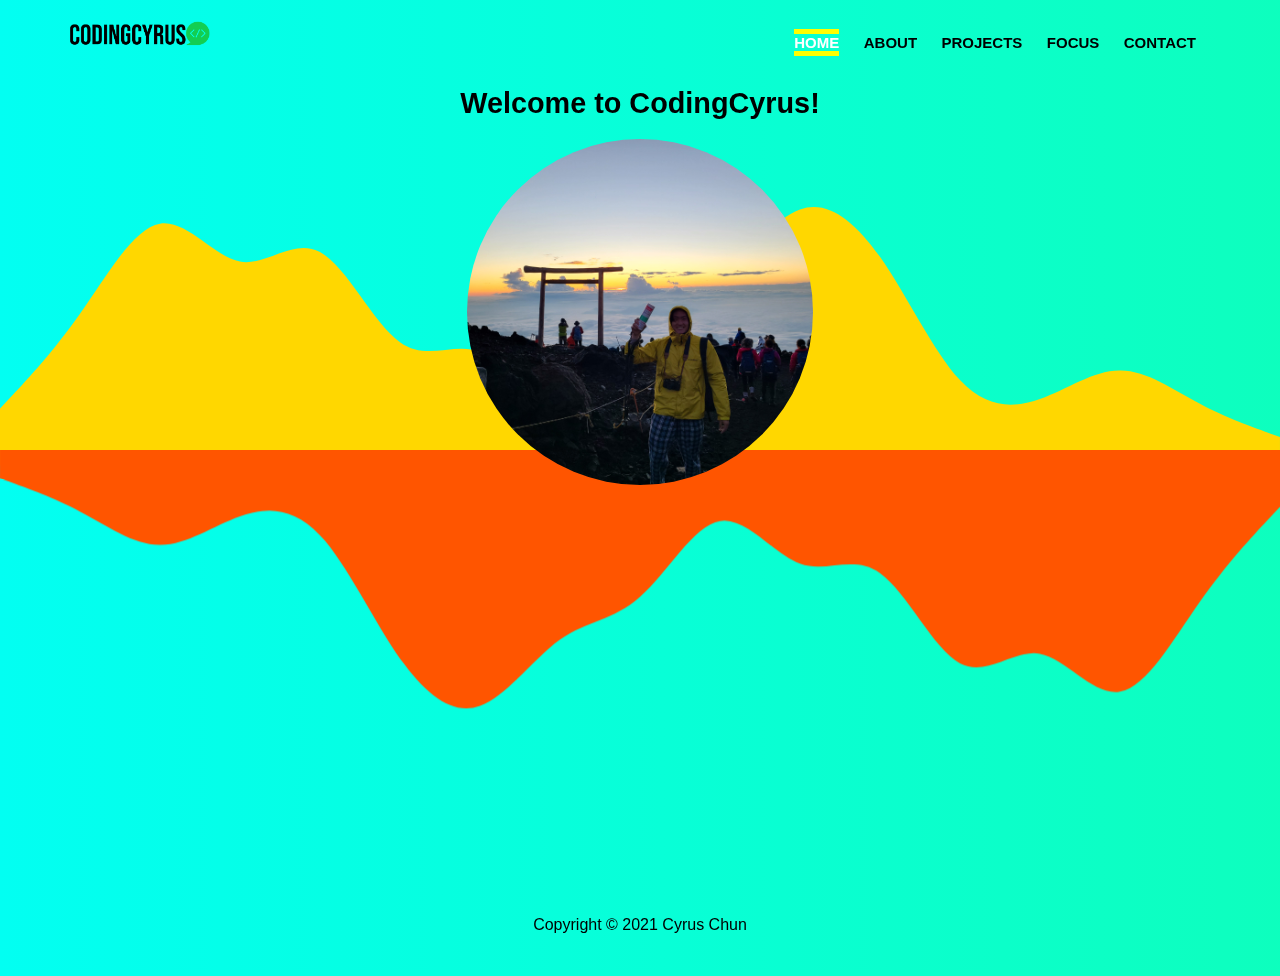
<file: index.html>
<!DOCTYPE html>
<html lang = "en">

    <head>
        <meta charset="UTF-8">
        <meta name="viewport" content="width=device-width, initial-scale=1" />
        <link rel = "stylesheet" href="./styles/CodingCyrus_stylesheet.css">
        <link rel = "icon" href = "images/Title_Logo.png" type = "image/x-icon">
        <title>CodingCyrus - Home</title>
    </head>

    <body>
        <div class="container">
            <!--Navigation Bar-->
            <div class="navbar">
                <img src = "images/CodingCyrusLogo.png" class= "logo" alt="CodingCyrusLogo">
                <nav>
                    <ul id="menuList">
                        <li><a href="index.html" class="active">HOME</a></li>
                        <li><a href="about_cyrus.html">ABOUT</a></li>
                        <li><a href="projects_cyrus.html">PROJECTS</a></li>
                        <li><a href="focus_cyrus.html">FOCUS</a></li>
                        <li><a href="contact_cyrus.html">CONTACT</a></li>
                    </ul>
                </nav>
                <img src="images/green_menuIcon.png" class="menu-icon" onclick="togglemenu()" alt="Menu Icon">
            </div>
            <!--Main contents-->
            <section class="homepage">
                <h1>Welcome to CodingCyrus!</h1>
                <img src="images/MtFuji_Cyrus.jpg" alt="Cyrus Mt.Fuji Photo" class="fuji-image">
                <embed class="homepage" src="https://open.spotify.com/embed/playlist/1qjqBWT34cflhaqdfoePeA?utm_source=generator" width="400" height="80" frameBorder="0" allowfullscreen="" allow="autoplay; clipboard-write; encrypted-media; fullscreen; picture-in-picture">
            </section>
            <!--background art-->
            <svg xmlns="http://www.w3.org/2000/svg" viewBox="0 0 1440 320" class="svg1">
                <path fill="#ffd700" fill-opacity="1" d="M0,256L15,240C30,224,60,192,90,149.3C120,107,150,53,180,48C210,43,240,85,270,90.7C300,96,330,64,360,80C390,96,420,160,450,181.3C480,203,510,181,540,192C570,203,600,245,630,240C660,235,690,181,720,154.7C750,128,780,128,810,106.7C840,85,870,43,900,32C930,21,960,43,990,85.3C1020,128,1050,192,1080,224C1110,256,1140,256,1170,245.3C1200,235,1230,213,1260,213.3C1290,213,1320,235,1350,250.7C1380,267,1410,277,1425,282.7L1440,288L1440,320L1425,320C1410,320,1380,320,1350,320C1320,320,1290,320,1260,320C1230,320,1200,320,1170,320C1140,320,1110,320,1080,320C1050,320,1020,320,990,320C960,320,930,320,900,320C870,320,840,320,810,320C780,320,750,320,720,320C690,320,660,320,630,320C600,320,570,320,540,320C510,320,480,320,450,320C420,320,390,320,360,320C330,320,300,320,270,320C240,320,210,320,180,320C150,320,120,320,90,320C60,320,30,320,15,320L0,320Z"></path>
            </svg>
            <svg xmlns="http://www.w3.org/2000/svg" viewBox="0 0 1440 320" class="svg2">
                <path fill="#ff5500" fill-opacity="1" d="M0,256L15,240C30,224,60,192,90,149.3C120,107,150,53,180,48C210,43,240,85,270,90.7C300,96,330,64,360,80C390,96,420,160,450,181.3C480,203,510,181,540,192C570,203,600,245,630,240C660,235,690,181,720,154.7C750,128,780,128,810,106.7C840,85,870,43,900,32C930,21,960,43,990,85.3C1020,128,1050,192,1080,224C1110,256,1140,256,1170,245.3C1200,235,1230,213,1260,213.3C1290,213,1320,235,1350,250.7C1380,267,1410,277,1425,282.7L1440,288L1440,320L1425,320C1410,320,1380,320,1350,320C1320,320,1290,320,1260,320C1230,320,1200,320,1170,320C1140,320,1110,320,1080,320C1050,320,1020,320,990,320C960,320,930,320,900,320C870,320,840,320,810,320C780,320,750,320,720,320C690,320,660,320,630,320C600,320,570,320,540,320C510,320,480,320,450,320C420,320,390,320,360,320C330,320,300,320,270,320C240,320,210,320,180,320C150,320,120,320,90,320C60,320,30,320,15,320L0,320Z"></path>
            </svg>  
    </div>

    <!--footer-->
    <footer class="footer">
        <p>Copyright &copy; 2021 Cyrus Chun</p>
    </footer>          

    <script src = "./scripts/vue.js"></script>
    <script src = "./scripts/main.js"></script>       
    </body>
</html>
</file>
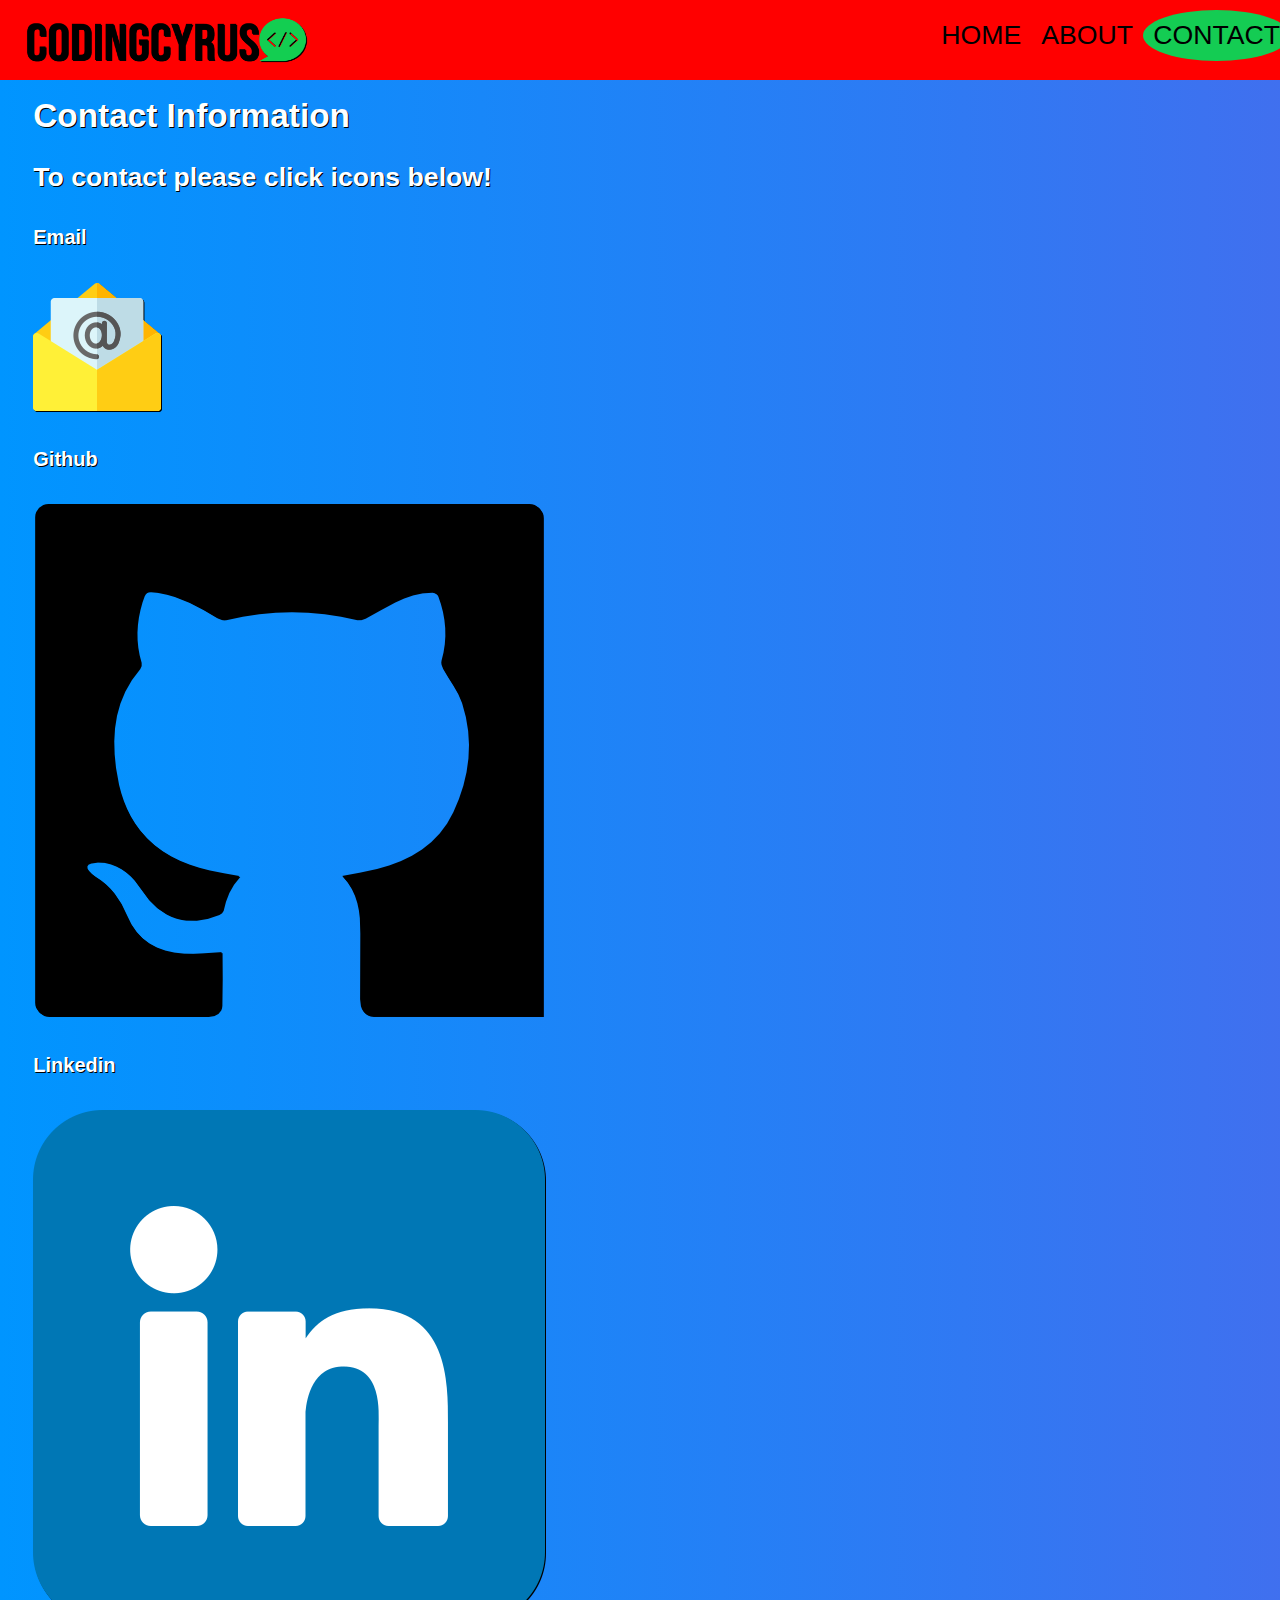
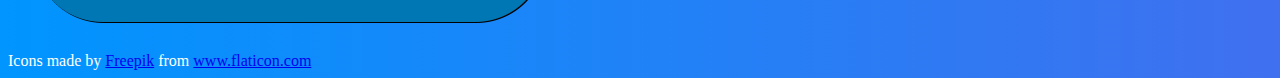
<file: contact_cyrus.html>
<!DOCTYPE html>
<html lang = "en">

    <head>
        <meta charset="UTF-8">
        <title>CodingCyrus - Contact Information</title>
        <link rel = "stylesheet" href="CodingCyrus_stylesheet.css">
    </head>

    <body>
        <header>
            <ul>
                <li><a class = "active" href="contact_cyrus.html">CONTACT</a></li>
                <li><a href="about_cyrus.html">ABOUT</a></li>
                <li><a href="home_cyrus.html">HOME</a></li>
                <li style="float:left"><img src = "images/CodingCyrusLogo.png" alt="CodingCyrusLogo"></li>
            </ul>
        </header>

        <section>
            <h1>Contact Information</h1>  
            <h3>To contact please click icons below!</h3>
            <h5>Email</h5>
            <a href="mailto:cyrushc@bu.edu"><img src="images/email.png" alt="freepik email icon"></a>
            
            <h5>Github</h5>
            <a href="https://github.com/CodingCyrus">
                <img src= "images/github.png" alt="freepik github icon">
            </a>

            <!-- Intent later on is to add my own LinkedIn Profile to Portfolio --> 
            <!-- Using Default Linkedin url as I am still editing my own LinkedIn account --> 
            <h5>Linkedin</h5>
            <a href="https://www.linkedin.com/"> 
                <img src ="images/linkedin.png" alt="freepik email icon">
            </a>
        </section>

        <footer>
            <div>Icons made by <a href="https://www.freepik.com" title="Freepik">Freepik</a> from <a href="https://www.flaticon.com/" title="Flaticon">www.flaticon.com</a></div>
        </footer>
    </body>
</html>
</file>
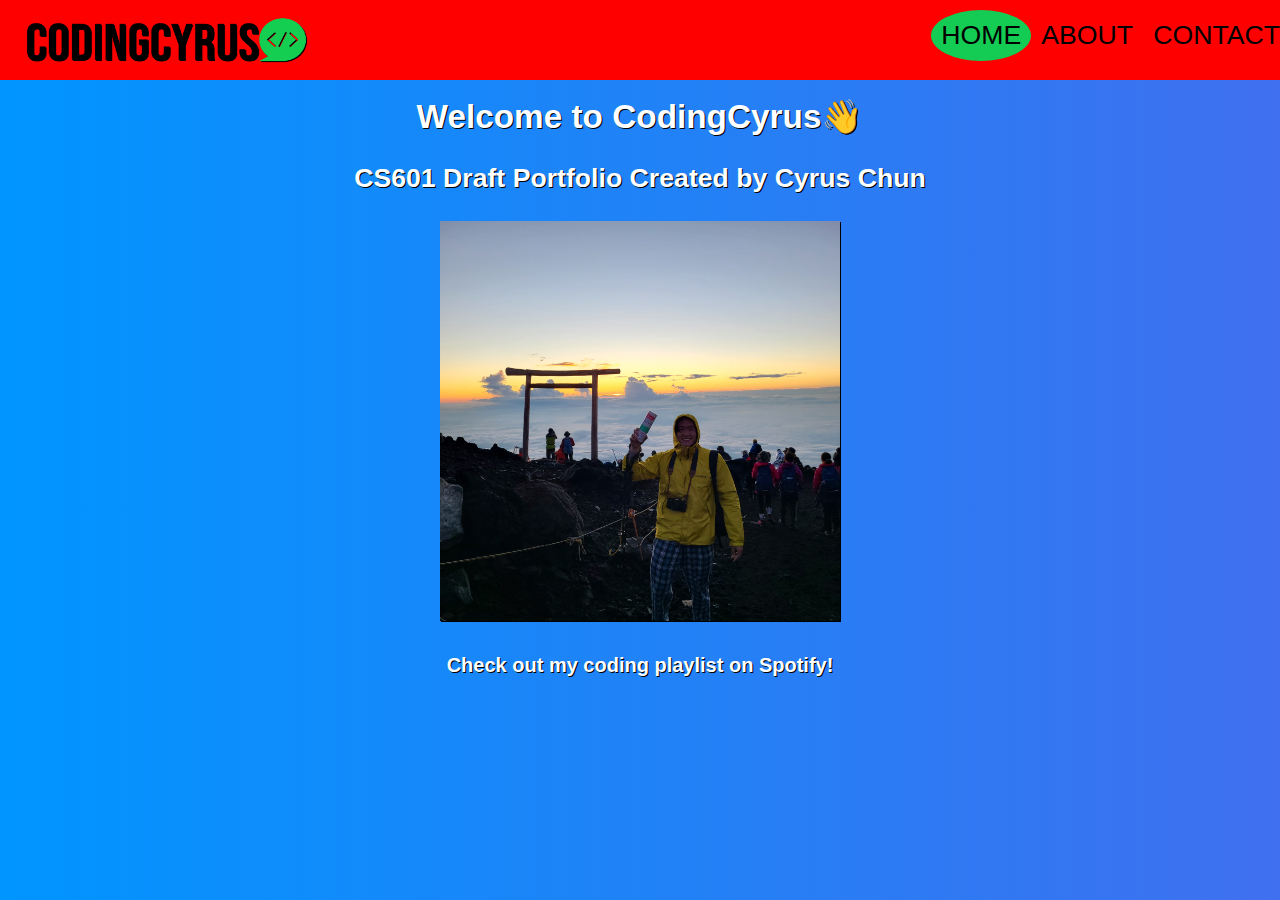
<file: home_cyrus.html>
<!DOCTYPE html>
<html lang = "en">

    <head>
        <meta charset="UTF-8">
        <title>CodingCyrus - Homepage</title>
        <link rel = "stylesheet" href="CodingCyrus_stylesheet.css">
    </head>

    <body>
        <header>
            <ul>
                <li><a href="contact_cyrus.html">CONTACT</a></li>
                <li><a href="about_cyrus.html">ABOUT</a></li>
                <li><a class = "active" href="home_cyrus.html">HOME</a></li>
                <li style="float:left"><img src = "images/CodingCyrusLogo.png" alt="CodingCyrusLogo"></li>
            </ul>
        </header>

        <section>
            <h1 class="homepage">Welcome to CodingCyrus👋</h1>
            <h3 class="homepage">CS601 Draft Portfolio Created by Cyrus Chun </h3>
            <img class="homepage" src="images/MtFuji_Cyrus.jpg" alt="Cyrus Mt.Fuji photo">
        </section>
        
        <article>
            <h5 class="homepage">Check out my coding playlist on Spotify!</h5>
            <!-- Embed Shopify HTML as Audio media for HW1--> 
            <!-- Will use CSS next time to replace frameborder not supported by HTML-5-->
            <embed class="homepage" src="https://open.spotify.com/embed/playlist/1qjqBWT34cflhaqdfoePeA?utm_source=generator" width="500" height="80" frameBorder="0" allowfullscreen="" allow="autoplay; clipboard-write; encrypted-media; fullscreen; picture-in-picture">
        </article>
    </body>

</html>
</file>
<file: styles/CodingCyrus_stylesheet.css>
/* CSS for Website background and navbar*/
body{
    margin: 0;
    padding: 0;
    font-family:'Oswald', sans-serif;
    background: linear-gradient(270deg, #30ff21, #02fff2);
    background-size: 400% 400%;
    animation: AnimationName 30s ease infinite;
    animation: AnimationName 30s ease infinite;
}

@keyframes AnimationName {
    0%{background-position:0% 50%}
    50%{background-position:100% 50%}
    100%{background-position:0% 50%}
}

.container {
    width:100%;
    min-height: 100vh;
    padding-left: 5%;
    padding-right: 5%;
    box-sizing: border-box;
    overflow: hidden;
}

.navbar{
    width: 100%;
    display: flex;
    align-items: center;
}

.logo{
    width: 150px;
    margin: 20px 0;
}

.menu-icon{
    width: 30px;
    cursor: pointer;
    display: none;
}

nav{
    flex: 1;
    text-align: right;
}

nav ul li{
    list-style: none;
    display: inline-block;
    margin-right: 20px;
    font-weight: bold;
}

nav ul li a{
    text-decoration: none;
    color:#000000;
    font-size: 15px;
}

nav ul li a:hover{
    color: white;
    border-bottom: 5px solid yellow;
    border-top: 5px solid yellow;
    transition: all 0.6s ease;
}

.active {
    border-bottom: 5px solid yellow;
    border-top: 5px solid yellow;
    color: white;
}

.row{
    display: flex;
    justify-content: space-between;
    align-items: center;
    margin: 100px 0;
}

.col-1{
    flex-basis: 40%;
    position: relative;
    margin-left: 30px;
}

h1{
    font-size: 180%;
}

h2{
    font-size: 40px;
}

.col-1 h3{
    font-size: 20px;
    font-weight: 100;
    margin: 20px 0 10px;
}

.col-2 h4{
    font-size: 25px;
    font-weight: bold;
    margin: 20px 0 10px;
}

.col-1 p {
    font-size: 15px;
    font-weight: 100;
    margin: 30px 0;
}

.col-2 {
    position: static;
    flex-basis: 40%;
    margin-left: 0%;
    float: right;
}

.col-2 h2{
    border-style: solid;
    border-color: white;
}

button{
    width: 100px;
    border: 0;
    padding: 10px 10px;
    outline: none;
    background-color: #00c20a;
    color: black;
    font-weight: bold;
}

button:hover{
    background-color: black;
    color: white;
    cursor: pointer;
}

.footer {
    position: static;
    bottom: 0;
    width:100%;
    text-align: center;
    height: 60px;
    font-family:'Oswald', sans-serif;
}

/* CSS for HomePage */
.homepage{
    display: block; 
    text-align: center;
    margin-left: auto;
    margin-right: auto;
    position: static;
}

.svg1{
    position: fixed;
    z-index: -1;
    left: 0;
    top: 50%;
    margin-top: -21%;
}

.svg2{
    position: fixed;
    z-index: -1;
    left: 0;
    top: 50%;
    transform: rotate(180deg);
}

.fuji-image {
    z-index: 0;
    width: 30%;
    border-bottom-right-radius: 100%;
    border-bottom-left-radius: 100%;
    border-top-right-radius: 100%;
    border-top-left-radius: 100%;
    animation: rotation 3s linear infinite;
}

@keyframes rotation {
    from {
      transform: rotate(0deg);
    }
    to {
      transform: rotate(359deg);
    }
}

/* CSS for About Page and Table layout*/
.table {
    width: 100%;
    text-align: left;
    background: #CC0000;
    border-collapse: collapse;
    border: 2px solid black;
    color: white;
}
.table td, .table th{
    border: none;
    padding: 15px;
}

.table th {
    border-bottom: 2px solid black;
}

dt{
    font-family: 'Oswald', sans-serif;
    font-size: 15pt;
    text-shadow: 1px 1px #000000;
    vertical-align: text-bottom;
}

dt {
    display: inline;
}   

.wrap {
    overflow: hidden;
    margin: 10px;
    margin-left: auto;
    margin-right: auto;
}

.box {
    float: left;
    position: relative;
    width: 20%;
    padding-bottom: 20%;
}

.boxInner {
    position: absolute;
    left: 10px;
    right: 10px;
    top: 10px;
    bottom: 10px;
    overflow: hidden;
}
  
.boxInner img {
    width: 100%;
    height: 100%;
}
  
.boxInner .titleBox {
    position: absolute;
    bottom: 0;
    left: 0;
    right: 0;
    margin-bottom: -50px;
    background: #fff;
    background: rgba(0, 0, 0, 0.5);
    color: #FFF;
    padding: 10px;
    text-align: center;
    -webkit-transition: all 0.3s ease-out;
    -moz-transition: all 0.3s ease-out;
    -o-transition: all 0.3s ease-out;
    transition: all 0.3s ease-out;
}
  
section.no-touch .boxInner:hover .titleBox, section.touch .boxInner.touchFocus .titleBox {
    margin-bottom: 0;
}

/*CSS Projects*/
.pdfdownload{
    width: 100px;
    border: 0;
    padding: 10px 10px;
    outline: none;
    background-color: red;
    color: white;
    font-weight: bold;
}

.pdfdownload:hover{
    background-color: black;
    color: white;
    cursor: pointer;
}

/*CSS for focus page*/
.pomodoro {
    text-align: center;
    font-weight: bold;
}

.timer {
    font-size: 60px;
    color: white;
}

.pointer {
    cursor: pointer;
  }
  
.finished {
    text-decoration: line-through;
}
  
.inProgress {
    text-align: center;
    font-weight: bold;
    background-color: yellow;
}
  
.notinProgress {
    text-align: center;
    font-weight: bold;
    background-color: red;
}
  
.complete {
    text-decoration-line: line-through;
    text-align: center;
    font-weight: bold;
    background-color: #00c20a;
}

.todo{
    background: white;
    color: #000000;
}

.left {
    display: inline-block;
    margin-bottom: 5px;
}


/*CSS for contact page*/
.sns{
    width: 100px;
    cursor: pointer;
}
.contact {
    text-align: center;
}


/* Responsive layout - mobile tablet and desktop*/
@media only screen and (max-width: 767px) {
    nav ul {
        width: 100%;
        background: rgb(253, 174, 2);
        position: absolute;
        top: 80px;
        right: 0;
        z-index: 2;
        margin-top: -20px;
    }
    nav ul li{
        display: block;
        margin-top: 5px;
        margin-bottom: 0px;
        font-size: 3px;
    }
    .menu-icon{
        display: block;
    }

    #menuList{
        overflow: hidden;
        transition: 0.5s;
    }

    .fuji-image {
        width: 50%;
    }
    .svg1{
        display: none;
    }
    .svg2{
        display: none;
    }
    .box {
        width: 100%;
        padding-bottom: 100%;
    }
    button{
        width: 80px;
        padding: 10px 20px;
        background-color: #00c20a;
    }
    h1 {
        font-size: 20px;
    }
    p{
        font-size: 15px;
    }
}

@media only screen and (min-width: 768px) and (max-width: 1023px) {
    .box {
        width: 50%;
        padding-bottom: 50%;
      }
}

@media only screen and (min-width: 1024px) {
    .box {
        width: 33.3%;
        padding-bottom: 33.3%;
      }
}
</file>
<file: CodingCyrus_stylesheet.css>
/* CSS for Website background */
body {
    background: linear-gradient(270deg, #FF00BF, #0095ff);
    background-size: 400% 400%;
    animation: AnimationName 15s ease infinite;
    color: white;
    padding-top: 5%;
}

@keyframes AnimationName {
    0%{background-position:0% 50%}
    50%{background-position:100% 50%}
    100%{background-position:0% 50%}
}

section {
    margin: 2%;
}

/* CSS for Webpage headings */
h1 {
    color:white;
    font-size: 25pt;
    font-family: 'Oswald', sans-serif;
    text-shadow: 1px 1px #000000;
}

h3 {
    color: white;
    font-size: 20pt;
    font-family: 'Oswald', sans-serif;
    text-shadow: 1px 1px #000000;
}

h5 {
    color: white;
    font-family: 'Oswald', sans-serif;
    font-size: 15pt;
    text-shadow: 1px 1px #000000;
}

/* CSS styling for Home Page Elements*/
.homepage {
    text-align: center;
    display: block; 
    margin-left: auto;
    margin-right: auto;
}

img.homepage {
    width: 400px;
    height: 400px;
}

section img {
    filter: drop-shadow(1px 1px black);
}

/* CSS for Navigation bar */
ul {
    position: fixed;
    top: 0px;
    left: 0px;
    z-index: 1;
    padding: 10px;
    margin: 0px;
    width: 100%;
    background-color: red;
    list-style-type: none;
    overflow: hidden;
}

li a {
    display: inline;
    color: black;
    text-align: center;
    padding: 10px;
    margin: 0px;
    font-family: 'Oswald', sans-serif;
    font-size: 20pt;
    text-decoration: none;
    border-radius: 50%;
    float: right;
}

li a:hover {
    color:white;
}

li img {
    float: left;
    width: 300px;
    height: 50px;
    padding: 5px;
    filter: drop-shadow(1px 1px black);
}

.active {
    background-color: #14cc53;
}

/* CSS for Content */
p {
    color: white;
    font-family: 'Oswald', sans-serif;
    font-size: 15pt;
    text-shadow: 1px 1px #000000;
}

p:first-letter {
    font-size: 20pt;
    font-weight: bold;
}

.table {
    width: 100%;
    text-align: left;
    background: #CC0000;
    border-collapse: collapse;
    border: 2px solid #000000;
    text-shadow: 1px 1px #000000;
}
.table td, .table th{
    border: none;
    padding: 15px;
}

.table th {
    border-bottom: 2px solid black;
}

dt{
    font-family: 'Oswald', sans-serif;
    font-size: 15pt;
    text-shadow: 1px 1px #000000;
    vertical-align: text-bottom;
}

dt {
    display: inline;
}   




/* Media Query for Smartphone Displays */
@media (min-width : 320px) and (max-width: 600px) {
    li img {
        float: left;
        width: 150px;
        height: 30px;
    }

    li a {
        display: block;
        color: black;
        text-align: center;
        padding: 5px 10px;
        font-family: 'Oswald', sans-serif;
        font-size: 10pt;
        text-decoration: none;
        border-radius: 50%;
        float: right;
    }

    h1 {
        font-size: 15pt;
    }

    h3 {
        font-size: 12pt;
    }

    h5 {
        font-size: 9pt;
    }

    p {
        font-size: 8pt;
    }

    .homepage {
        width: 85%;
    }

    img.homepage {
        width: 300px;
        height: 300px;
    }
}

/* Media Query for Tablet Displays */
@media (min-width: 601px) and (max-width: 1000px) {
    li img {
        float: left;
        width: 180px;
        height: 40px;
    }

    li a {
        display: block;
        color: black;
        text-align: center;
        padding: 5px 10px;
        font-family: 'Oswald', sans-serif;
        font-size: 15pt;
        text-decoration: none;
        border-radius: 50%;
        margin: 2px;
        float: right;
    }

    h1 {
        font-size: 25pt;
    }

    h3 {
        font-size: 12pt;
    }

    p {
        font-size: 10pt;
    }

    #homepage {
        width: 600px;
    }
}
</file>
